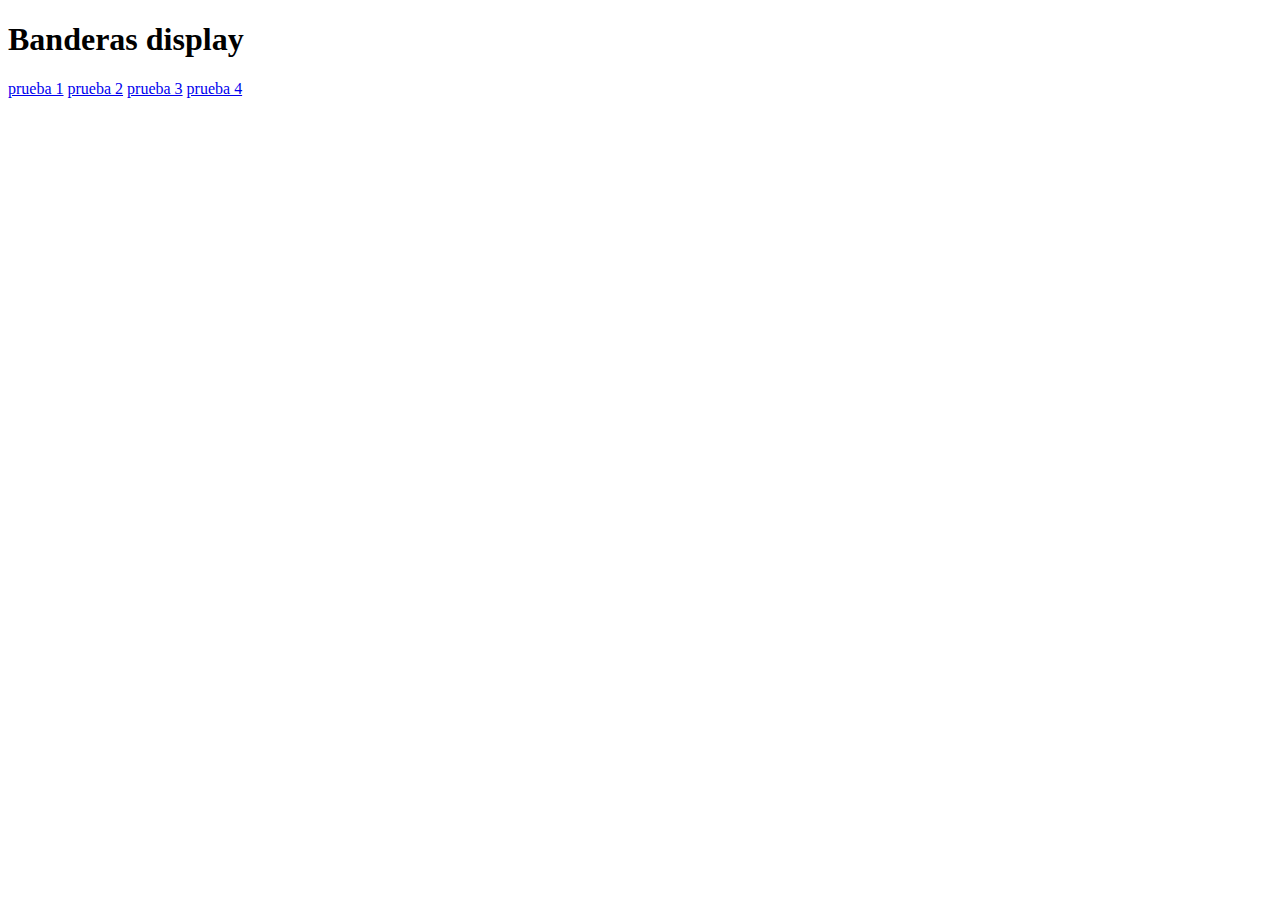
<file: index.html>
<!DOCTYPE html>
 <html>
   <head>
     <meta charset="utf-8">
     <title>banderas display</title>
   </head>
   <body>
     <h1>Banderas display</h1>
     <a href="banderas/parte1/1.html" target="_blank">prueba 1</a>
     <a href="banderas/parte2/2.html" target="_blank">prueba 2</a>
     <a href="banderas/parte3/3.html" target="_blank">prueba 3</a>
     <a href="banderas/parte4/4.html" target="_blank">prueba 4</a>
   </body>
 </html>
</file>
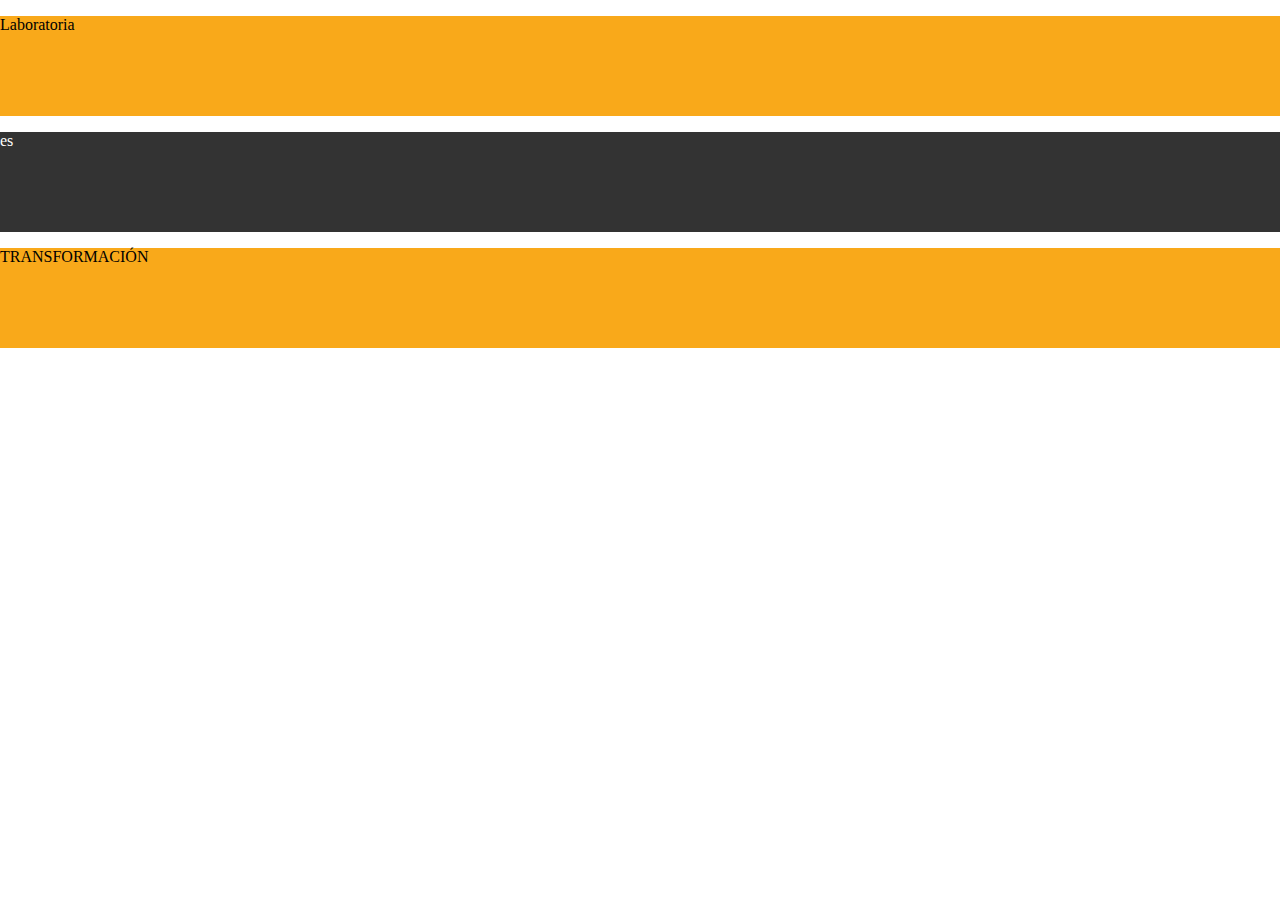
<file: banderas/parte1/1.html>
<!DOCTYPE html>
<html>
  <head>
    <meta charset="utf-8">
    <title>parte1</title>
    <link rel="stylesheet" href="1.css">
  </head>
  <body>
    <p class="colorlab">Laboratoria</p>
    <p class="grey">es</p>
    <p class="colorlab">TRANSFORMACIÓN</p>
  </body>
</html>
</file>
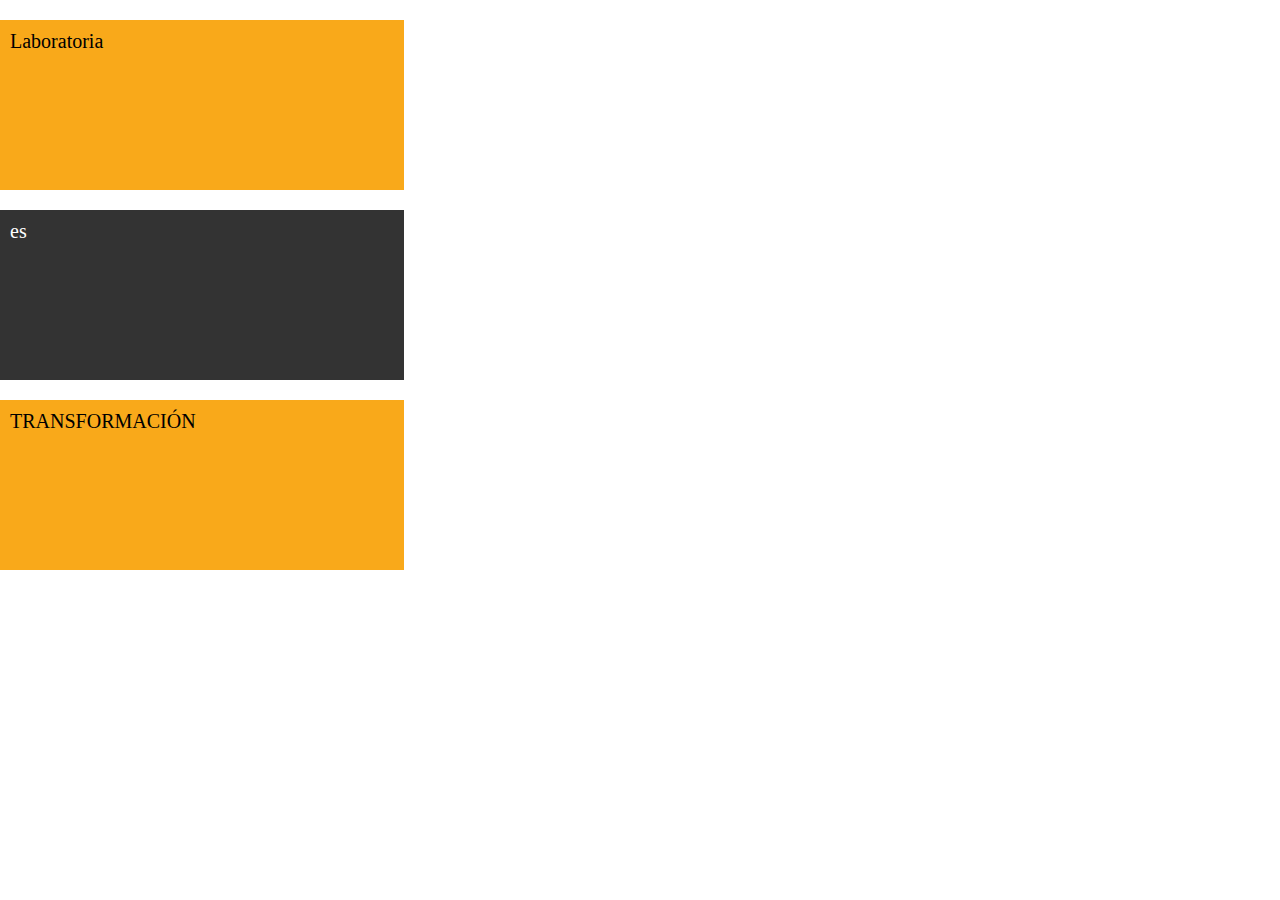
<file: banderas/parte2/2.html>
<!DOCTYPE html>
<html>
  <head>
    <meta charset="utf-8">
    <title>parte2</title>
    <link rel="stylesheet" href="2.css">
  </head>
  <body>
    <p class="colorlab">Laboratoria</p>
    <p class="grey">es</p>
    <p class="colorlab">TRANSFORMACIÓN</p>
  </body>
</html>
</file>
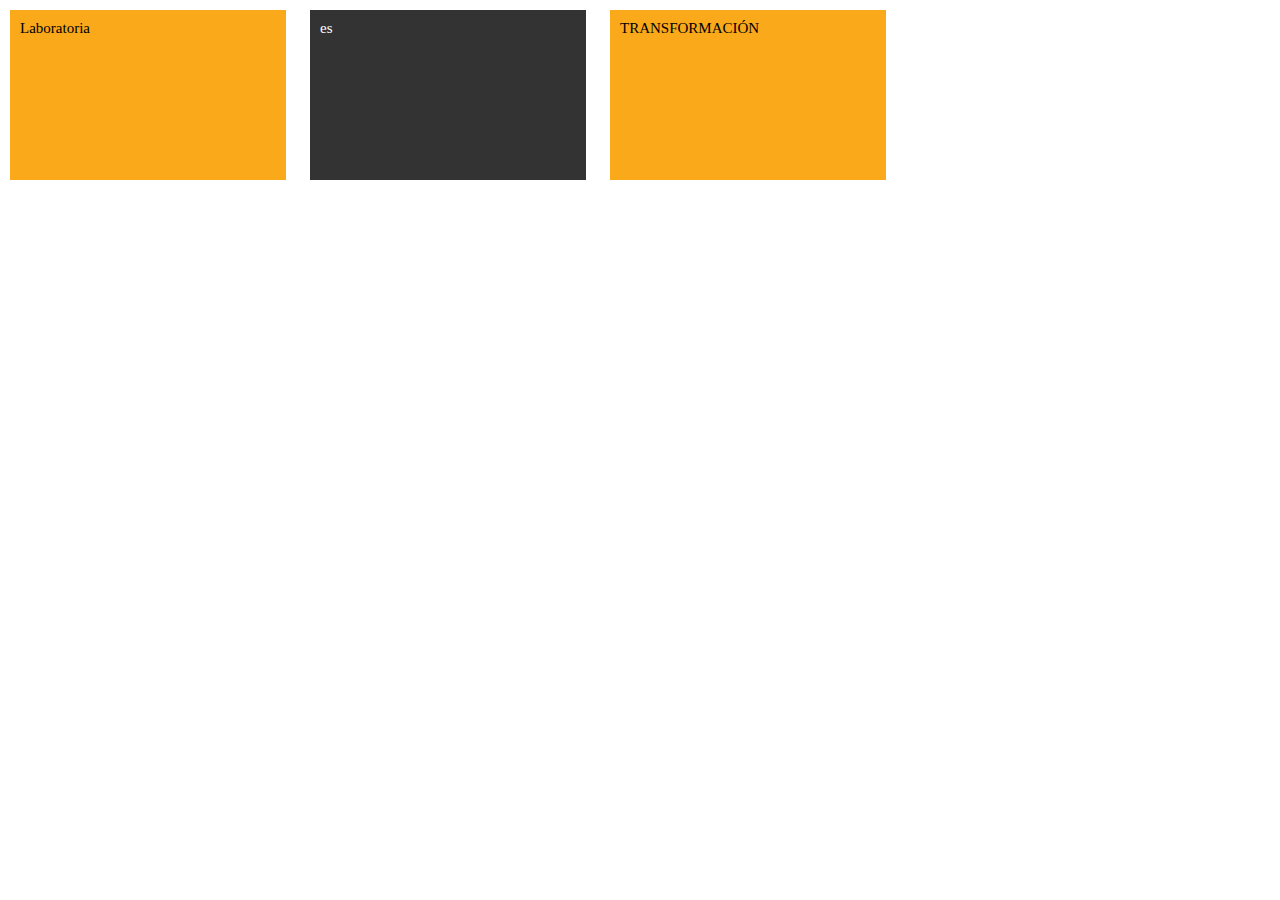
<file: banderas/parte3/3.html>
<!DOCTYPE html>
<html>
  <head>
    <meta charset="utf-8">
    <title>parte3</title>
    <link rel="stylesheet" href="3.css">
  </head>
  <body>
    <p class="colorlab">Laboratoria</p>
    <p class="grey">es</p>
    <p class="colorlab">TRANSFORMACIÓN</p>
  </body>
</html>
</file>
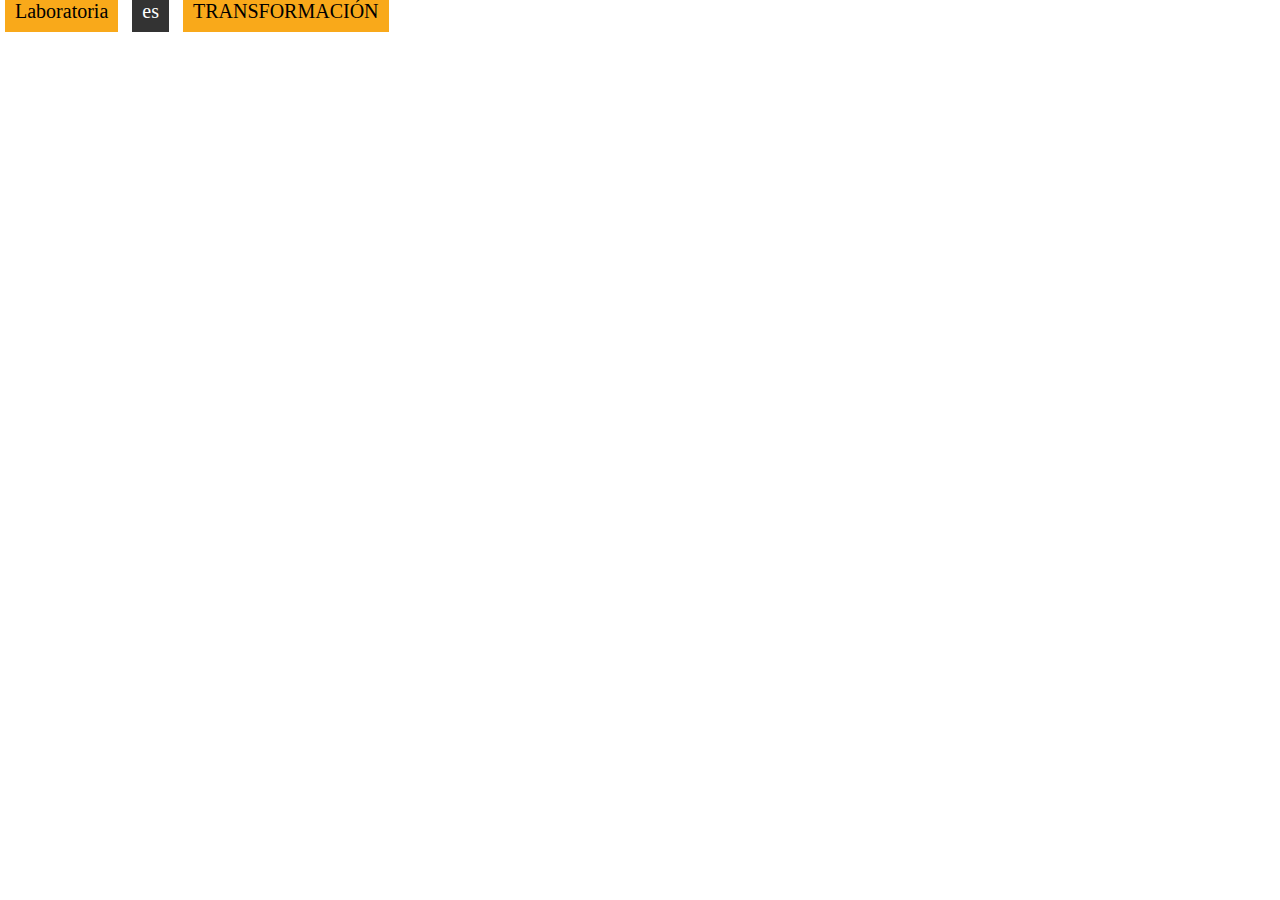
<file: banderas/parte4/4.html>
<!DOCTYPE html>
<html>
  <head>
    <meta charset="utf-8">
    <title>parte4</title>
    <link rel="stylesheet" href="4.css">
  </head>
  <body>
    <p class="colorlab">Laboratoria</p>
    <p class="grey">es</p>
    <p class="colorlab">TRANSFORMACIÓN</p>
  </body>
</html>
</file>
<file: banderas/parte1/1.css>
body{
  margin: 0;
  padding: 0;
  width: 100%
}
p{
  width: 100%;
  height: 100px;
}
.colorlab{
  background-color:#f9a91a;
}
.grey{
  background-color: #333;
  color: white;
}
</file>
<file: banderas/parte2/2.css>
body{
  margin: 0;
  padding: 0;
  width: 100%
}
p{
  width: 30%;
  height: 150px;
  font-size: 20px;
  padding: 10px;
}
.colorlab{
  background-color:#f9a91a;
}
.grey{
  background-color: #333;
  color: white;
}
</file>
<file: banderas/parte3/3.css>
body{
  margin: 0;
  padding: 0;
  width: 100%
}
p{
  width: 20%;
  height: 150px;
  font-size: 15px;
  display: inline-block;
  padding: 10px;
  margin: 10px;
}
.colorlab{
  background-color:#f9a91a;
}
.grey{
  background-color: #333;
  color: white;
}
</file>
<file: banderas/parte4/4.css>
body{
  margin: 0;
  padding: 0;
  width: 100%
}
p{
  height: 100px;
  font-size: 20px;
  display: inline;
  padding: 10px;
  margin: 5px;
}
.colorlab{
  background-color:#f9a91a;
}
.grey{
  background-color: #333;
  color: white;
}
</file>
